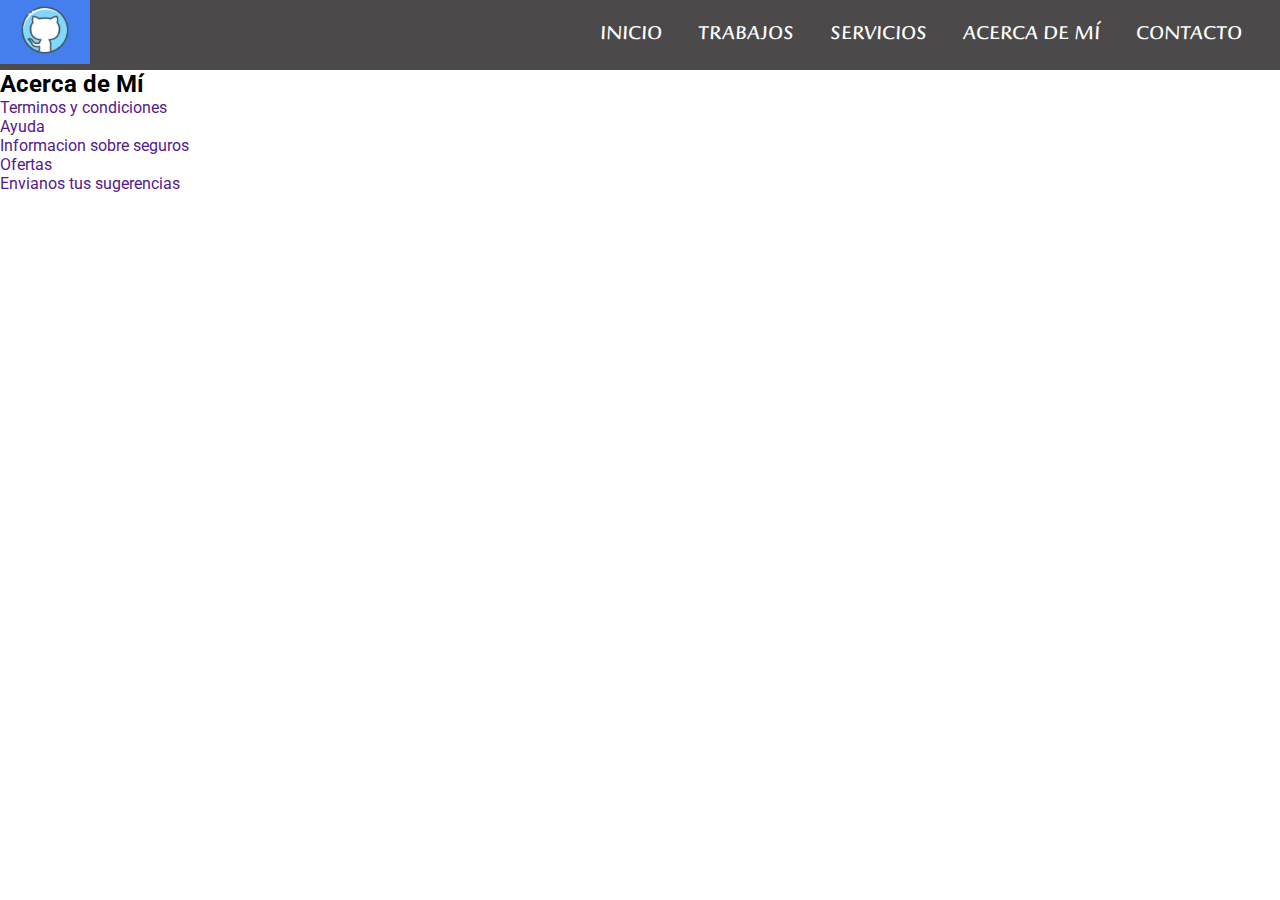
<file: pages/about.html>
<!DOCTYPE html>
<html lang="en">
<head>
    <meta charset="UTF-8">
    <meta name="viewport" content="width=device-width, initial-scale=1.0">
    <title>Document</title>
    <link rel="stylesheet" href="../css/style.css">
</head>
<header>
    <nav>
      <input type="checkbox" id="check" /><label
        for="check"
        class="checkbtn">
        <i class="fa-solid fa-bars"></i>
      </label>
      <a class="enlace" href="index.html">
        <img src="../img/logo.png" alt="logo" class="logo"/>
      </a>
      <ul>
        <li><a href="../index.html">Inicio</a></li>
        <li><a href="./services.html">Trabajos</a></li>
        <li><a href="./services.html">Servicios</a></li>
        <li><a href="./about.html">Acerca de mí</a></li>
        <li><a href="./contact.html">Contacto</a></li>
      </ul>
    </nav>
  </header>
<body>
    <main>
        <h2>Acerca de Mí</h2>
    </main> 
    <footer>
        <ul>
            <li><a href="">Terminos y condiciones</a></li>
            <li><a href="">Ayuda</a></li>
            <li><a href="">Informacion sobre seguros</a></li>
            <li><a href="">Ofertas</a></li>
            <li><a href="">Envianos tus sugerencias</a></li>
        </ul>
    </footer>
</body>
</html>
</file>
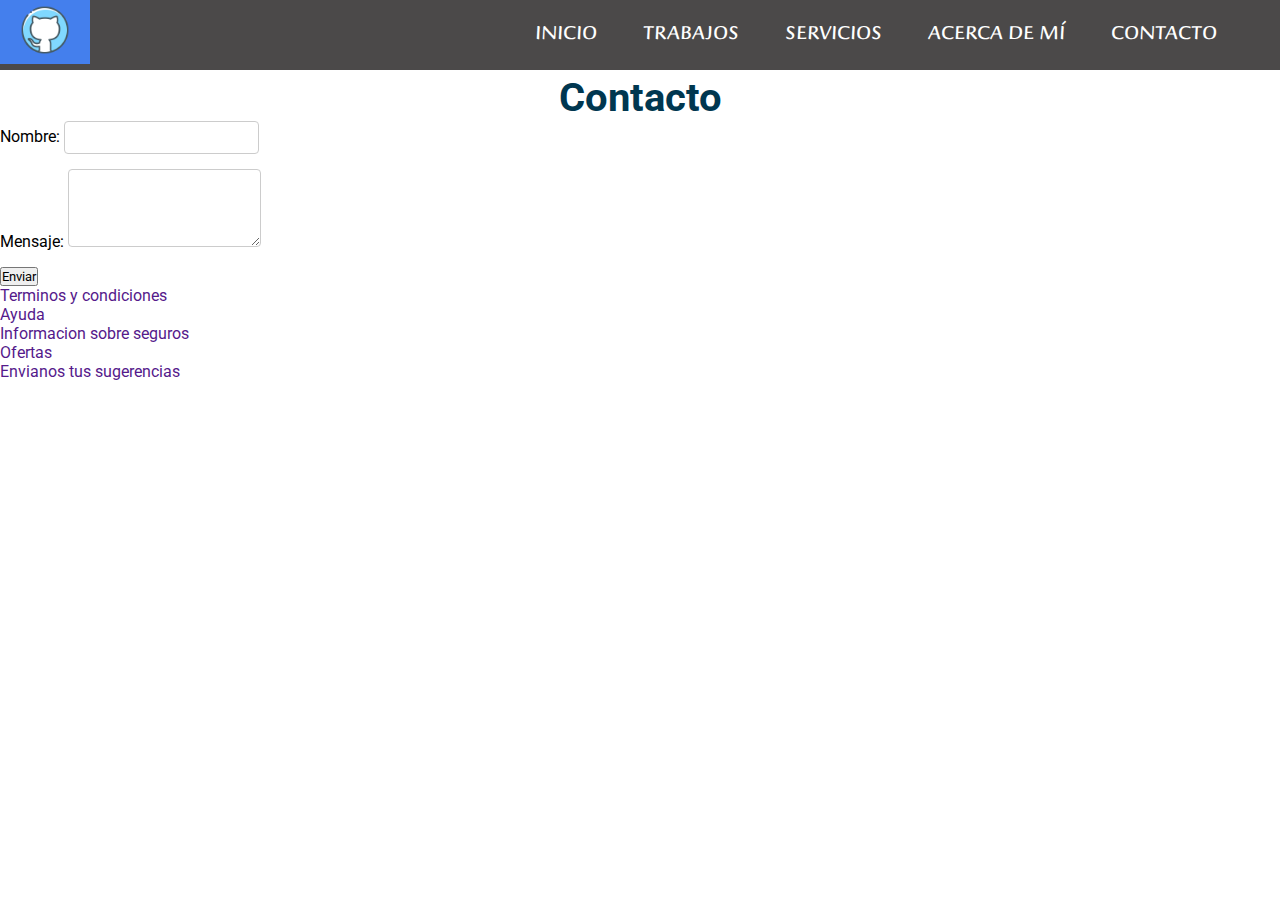
<file: pages/contact.html>
<!DOCTYPE html>
<html lang="en">
<head>
    <meta charset="UTF-8">
    <meta name="viewport" content="width=device-width, initial-scale=1.0">
    <title>Formularios</title>
    <link rel="stylesheet" href="../css/stylesFormulario.css">
    <link rel="stylesheet" href="../css/style.css">
</head>
    <div class="container">

      <header>
        <nav>
          <input type="checkbox" id="check" /><label
            for="check"
            class="checkbtn">
            <i class="fa-solid fa-bars"></i>
          </label>
          <a class="enlace" href="index.html">
            <img src="../img/logo.png" alt="logo" class="logo"/>
          </a>
          <ul>
            <li><a href="../index.html">Inicio</a></li>
            <li><a href="./services.html">Trabajos</a></li>
            <li><a href="./services.html">Servicios</a></li>
            <li><a href="./about.html">Acerca de mí</a></li>
            <li><a href="./contact.html">Contacto</a></li>
          </ul>
        </nav>
      </header>
    </div>
    
      <main>
          <section>
            <h2 class="titulo_seccion">Contacto</h2>
            <div class="form_contenedor">
              <div class="container">
                <form>
                    <div class="form-group">
                        <label for="nombre">Nombre:</label>
                        <input type="text" id="nombre" name="nombre">
                    </div>
                    <!-- Agrega más inputs aquí -->
        
                   
                    <div class="form-group">
                      <label for="mensaje">Mensaje:</label>
                      <textarea id="mensaje" name="mensaje" rows="4"></textarea>
                  </div>
                    <button type="submit">Enviar</button>
                </form>
            </div>
      </section>
        </main>
      
   <footer>
    <ul>
        <li><a href="">Terminos y condiciones</a></li>
        <li><a href="">Ayuda</a></li>
        <li><a href="">Informacion sobre seguros</a></li>
        <li><a href="">Ofertas</a></li>
        <li><a href="">Envianos tus sugerencias</a></li>
    </ul>
</footer>
</body>
</html>
</file>
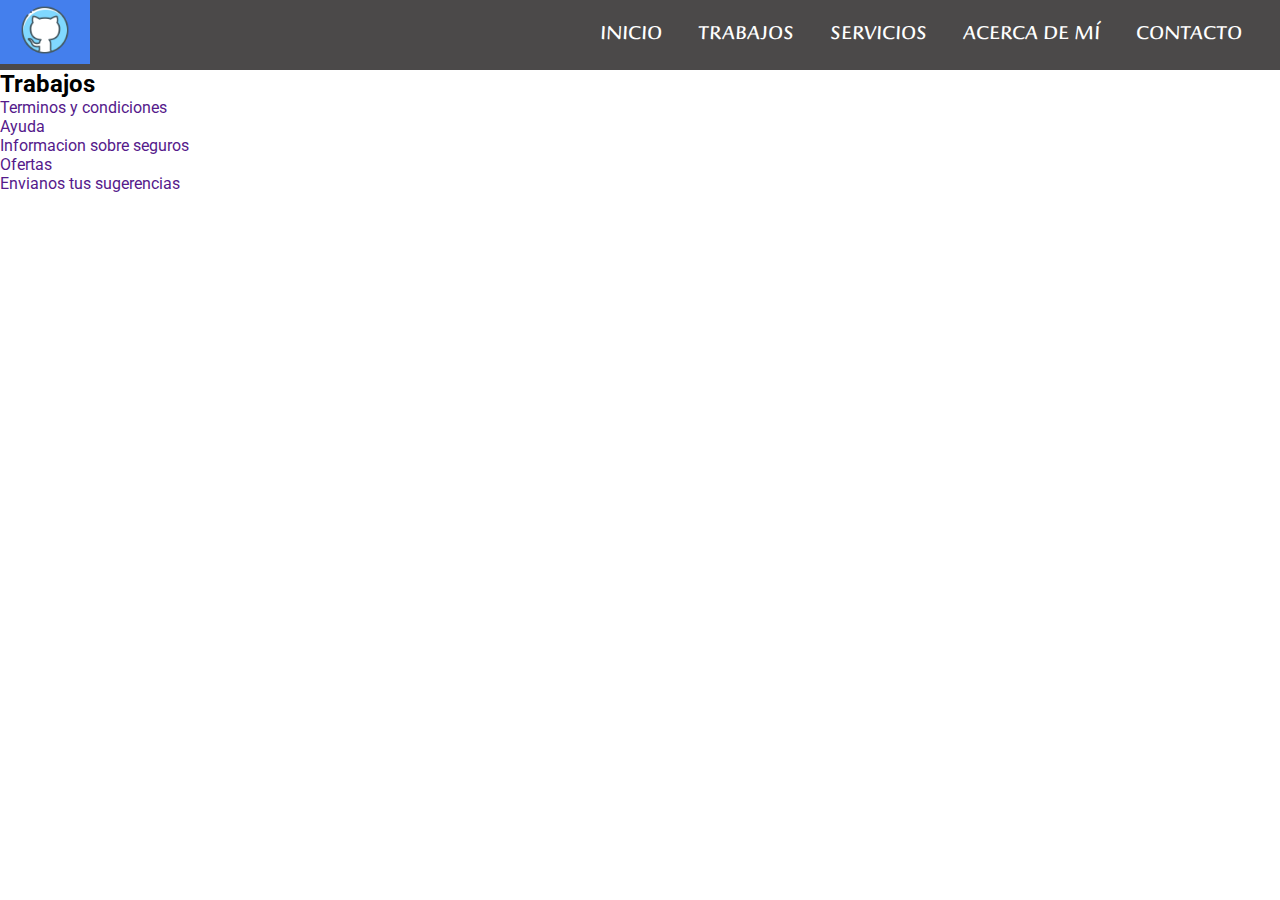
<file: pages/jobs.html>
<!DOCTYPE html>
<html lang="en">
<head>
    <meta charset="UTF-8">
    <meta name="viewport" content="width=device-width, initial-scale=1.0">
    <title>Jobs</title>
    <link rel="stylesheet" href="../css/style.css">
</head>
<header>
    <nav>
      <input type="checkbox" id="check" /><label
        for="check"
        class="checkbtn">
        <i class="fa-solid fa-bars"></i>
      </label>
      <a class="enlace" href="index.html">
        <img src="../img/logo.png" alt="logo" class="logo"/>
      </a>
      <ul>
        <li><a href="../index.html">Inicio</a></li>
        <li><a href="./services.html">Trabajos</a></li>
        <li><a href="./services.html">Servicios</a></li>
        <li><a href="./about.html">Acerca de mí</a></li>
        <li><a href="./contact.html">Contacto</a></li>
      </ul>
    </nav>
  </header>
<body>
    <main>
        <h2>Trabajos</h2>
    </main>
    <footer>
        <ul>
            <li><a href="">Terminos y condiciones</a></li>
            <li><a href="">Ayuda</a></li>
            <li><a href="">Informacion sobre seguros</a></li>
            <li><a href="">Ofertas</a></li>
            <li><a href="">Envianos tus sugerencias</a></li>
        </ul>
    </footer>
</body>
</html>
</file>
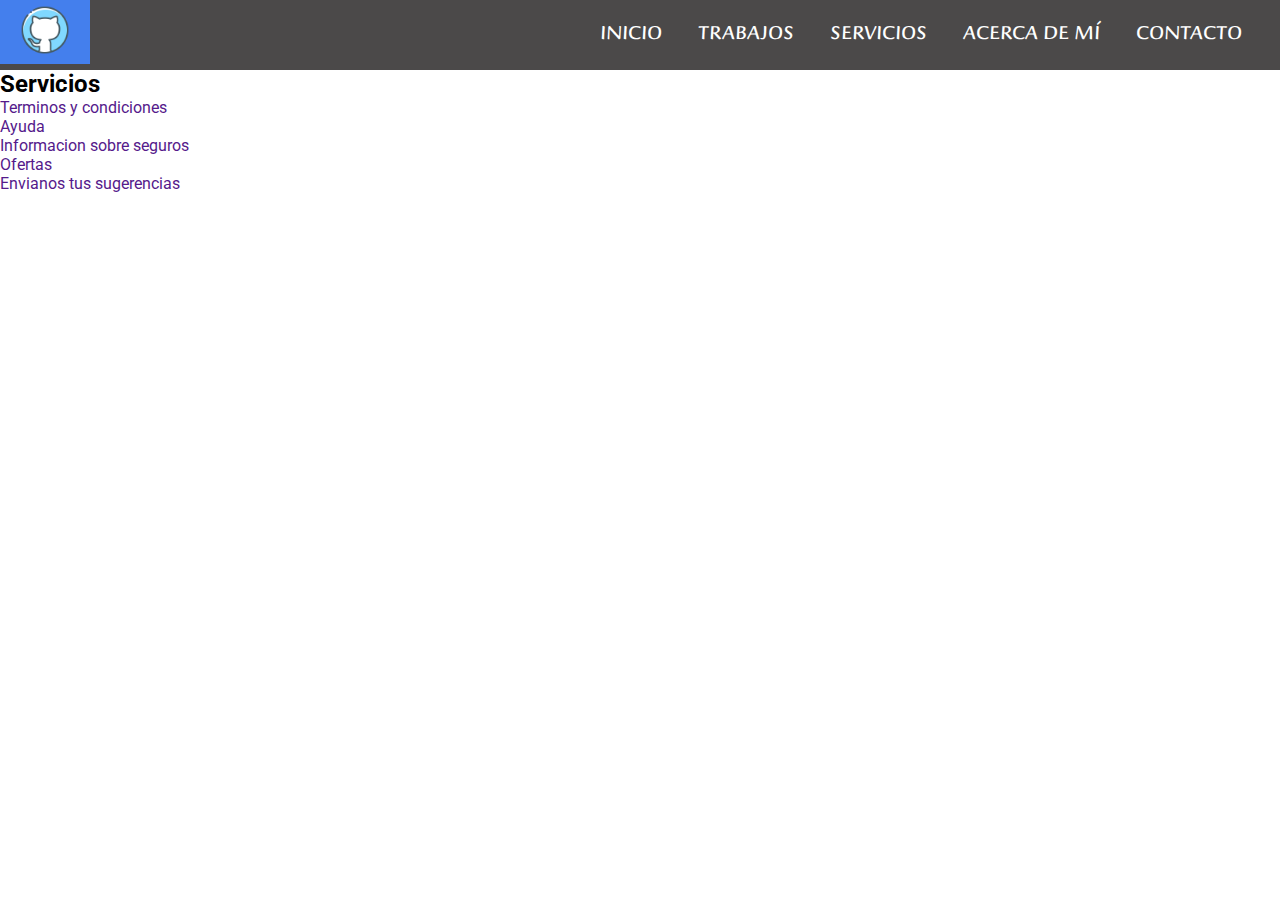
<file: pages/services.html>
<!DOCTYPE html>
<html lang="en">
<head>
    <meta charset="UTF-8">
    <meta name="viewport" content="width=device-width, initial-scale=1.0">
    <title>services</title>
    <link rel="stylesheet" href="../css/style.css">
</head>
<header>
    <nav>
      <input type="checkbox" id="check" /><label
        for="check"
        class="checkbtn">
        <i class="fa-solid fa-bars"></i>
      </label>
      <a class="enlace" href="index.html">
        <img src="../img/logo.png" alt="logo" class="logo"/>
      </a>
      <ul>
        <li><a href="../index.html">Inicio</a></li>
        <li><a href="./services.html">Trabajos</a></li>
        <li><a href="./services.html">Servicios</a></li>
        <li><a href="./about.html">Acerca de mí</a></li>
        <li><a href="./contact.html">Contacto</a></li>
      </ul>
    </nav>
  </header>
<body>
    <main>
        <h2>Servicios</h2>
    </main>
    <footer>
        <ul>
            <li><a href="">Terminos y condiciones</a></li>
            <li><a href="">Ayuda</a></li>
            <li><a href="">Informacion sobre seguros</a></li>
            <li><a href="">Ofertas</a></li>
            <li><a href="">Envianos tus sugerencias</a></li>
        </ul>
    </footer>
</body>
</html>
</file>
<file: css/style.css>
@import url('https://fonts.googleapis.com/css2?family=Briem+Hand:wght@100..900&family=Montserrat:ital,wght@0,100..900;1,100..900&family=Roboto:ital,wght@0,400;1,300&display=swap');

*{  box-sizing: border-box;
  margin: 0;
  padding: 0;
  text-decoration: none;
  list-style: none;
  font-family: var(--font-C-Roboto);
}
:root {
  --font-A-Monserrat:"Montserrat", sans-serif;
  font-optical-sizing: auto;
  font-weight: 200;
  font-style: normal;

  --font-B-Briem:"Briem Hand", cursive;
    font-optical-sizing: auto;
    font-weight:900;
    font-style: normal;

    --font-C-Roboto: "Roboto", sans-serif;
    font-weight: 400;
    font-style: normal;
}
header nav {
  display: inline-block;
  background-color: rgb(75, 73, 73);
  height: 70px;
  width: 100%;
  font-family:var(--font-B-Briem);
 }
 header nav .enlace{
  position: absolute;
  padding: 5px 20px;
 }
 header nav a .logo {
  width: 50px;
  height: auto;
 }
header nav ul {
  display: flex;
  flex-direction: row;
  align-items: center;
  justify-content: flex-end;
  padding-right:20px;
}
nav ul li {
  line-height: 60px;
  padding: 0 5px;
  
}
nav ul li a {
  color: white;
  font-size: 20px;
  padding: 7px 13px;
  border-radius: 3px;
  text-transform: uppercase;
  font-family: var(--font-B-Briem);
}
li.active, a:hover {
  background-color: rgb(68, 127, 237);
  transition: .5s;
}
.checkbtn {
  font-size: 40px;
  color:  rgb(68, 127, 237);
  float: right;
  line-height: 80px;
  margin-right: 40px;
  cursor: pointer;
  display: none;
}
#check {
  display: none;
}
.container .seccion-1 {
  display: flex;
  flex-wrap: wrap;
}
.seccion-2 img {
  width: 100%;
  height: auto;
}
.seccion-1 {
  background-color: rgb(159, 75, 243);
  display: flex;
  align-items: center;
  justify-content: center;
  width: 100%;
  height: auto;
  padding: 30px;
  flex-direction: row-reverse;
  gap: 10px;;
}
.sobreMi-img img{
  width: 200px;
  height: 200px;
  border-radius: 80px;
  margin: 20px;
  box-shadow: 0 5px 10px #1e60b0;
  object-fit: cover;
 
  
  
}
.sobreMi {
  justify-content: flex-end;
  width: 60%;
  padding-left: 15%;
  text-align: end;
}
 .sobreMi h2 {
   font-family: var(--font-B-Briem);
   margin: 5px;
   margin-bottom: 15px;
   font-size: 28px;
   font-weight: 600;
   text-shadow: 0 0 3px #1e60b0;
}
.sobreMi p {
  margin: 10px;
  font-size: 20px;
}
section + .tarjetas {
  margin-top: -10px;
  background-color: #fff;
  text-align: center;
  font-size: 20px;
  padding: 35px;
}
.container .tarjetasCard {
  background-color: #fff;
  height: 100%;
  display: flex;
  align-items: center;
  max-width: 100%;
}
.card-img img {
  width: 100%;
  height: 210px;
  object-fit: cover;
}
.streaming {
  background-color: aqua;

}
.card {
  width: 60vh;
  margin: 20px;
  height: 26vw;
  border-radius: 6px;
  background-color: #fff;
  box-shadow: 20px 1px 10px rgb( 0,0,0,0.2);
  cursor: pointer;
  transition: all 400ms ease; 
}
.card:hover {
  box-shadow: 5px 5px 20px rgba(25, 121, 182, 0.4);
  transform: translate(-3%);
}
.tarjetasCard .contenido {
  padding: 15px;
  text-align: center;
}
.tarjetasCard .contenido p {
  line-height: 1.5;
  color: #6a6a6a;
}
.tarjetasCard .contenido h3 {
  font-weight: 400;
  margin-bottom: 15px;
}
.tarjetasCard .contenido a {
  display: inline-block;
  text-decoration: none;
  padding: 10px;
  margin-top: 10px;
  color: 1px solid #2fb4cc;
  border-radius: 10px;
  border: 1px solid #2fb4cc;
  transition: all 400ms ease;
}
.tarjetasCard .contenido a:hover {
  background-color: #2fb4cc;
  color: #fff;
  box-shadow: 1px black;
}

/*Medida para tablets o dispositivos medianos*/
@media only screen and (max-width: 768px) {

  
  .enlace{
    padding-left: 20px;
  }
  nav ul li a {
    font-size: 16px;
  }
  .seccion-1 {
    display: block;
    width: 50px;
    height: auto;
  }
}
/*Medida para celulares o dispositivos pequeños*/

@media only screen and (max-width: 640px){
  
  .checkbtn{
  display: block;

  }
  header nav ul {
    display: flex;
    flex-direction: column;
    position: fixed;
    width: 100%;
    height: 100vh;
    background-color: rgb(77, 74, 74);
    top: 60px;
    left: -100%;
    text-align: center;
    transition: all .5s;

  }

  nav ul li {
    
    display: block;
    margin: 40px 0;
    line-height: 30px;
  }
  nav ul li a {
    font-size: 20px;
  }
  li a:hover, li a.active {
    background-color: none;
    color: red;
  }
  #check:checked ~ ul {
    left:0;
  }
  .seccion-1 {
    display: none;
    width: 450px;
  }
  .sobreMi-img img {
    display: block;
  }
}
</file>
<file: css/stylesFormulario.css>
@import url("https://fonts.googleapis.com/css2?family=Roboto:ital,wght@0,400;1,700&display=swap");
* {
  box-sizing: border-box;
  margin: 0;
  padding: 0;
  text-decoration: none;
  list-style: none;
  font-family: 'Roboto', sans-serif;
}
header nav {
  background-color: rgb(75, 73, 73);
  height: 60px;
  width: 100%;
 }
 header nav .enlace{
  position: absolute;
  padding: 5px 20px;
 }
 header nav a .logo {
  width: 50px;
  height: auto;
 }
nav ul {
  float:right;
  margin-right:20px;
}
nav ul li {
  display: inline-block;
  line-height: 60px;
  margin: 0 5px;
}
nav ul li a {
  color: white;
  font-size: 18px;
  padding: 7px 13px;
  border-radius: 3px;
  text-transform: uppercase;
}
li.active, a:hover {
  background-color: rgb(68, 127, 237);
  transition: .5s;
}
.checkbtn {
  font-size: 40px;
  color:  rgb(68, 127, 237);
  float: right;
  line-height: 80px;
  margin-right: 40px;
  cursor: pointer;
  display: none;
}
#check {
  display: none;
}

.titulo_seccion {
  position: relative;
  font-size: 40px;
  color: #003750;
  text-align: center;
}
.container {
  max-width: XX; /* Define el ancho máximo del contenedor */
  margin: 0 auto; /* Centra el contenedor horizontalmente */
  padding: XX; /* Agrega un poco de espacio alrededor del formulario */
  border: XX; /* Agrega un borde al contenedor */
  border-radius: XX; /* Agrega bordes redondeados al contenedor */
}
.form-group {
  margin-bottom: 15px; /* Espacio entre cada input */
}
label {
  margin-bottom: 5px;
}
input[type="text"],
input[type="email"],
textarea {
  width: XX; /* Define el ancho máximo del input */
  padding: 8px;
  border: 1px solid #ccc;
  border-radius: 4px;
}
textarea {
  resize: vertical; /* Permite redimensionar verticalmente el textarea */
}
button {
  /* Coloca estilos a tu botón */
}
button:hover {
  background-color: #0056b3;
}
</file>
